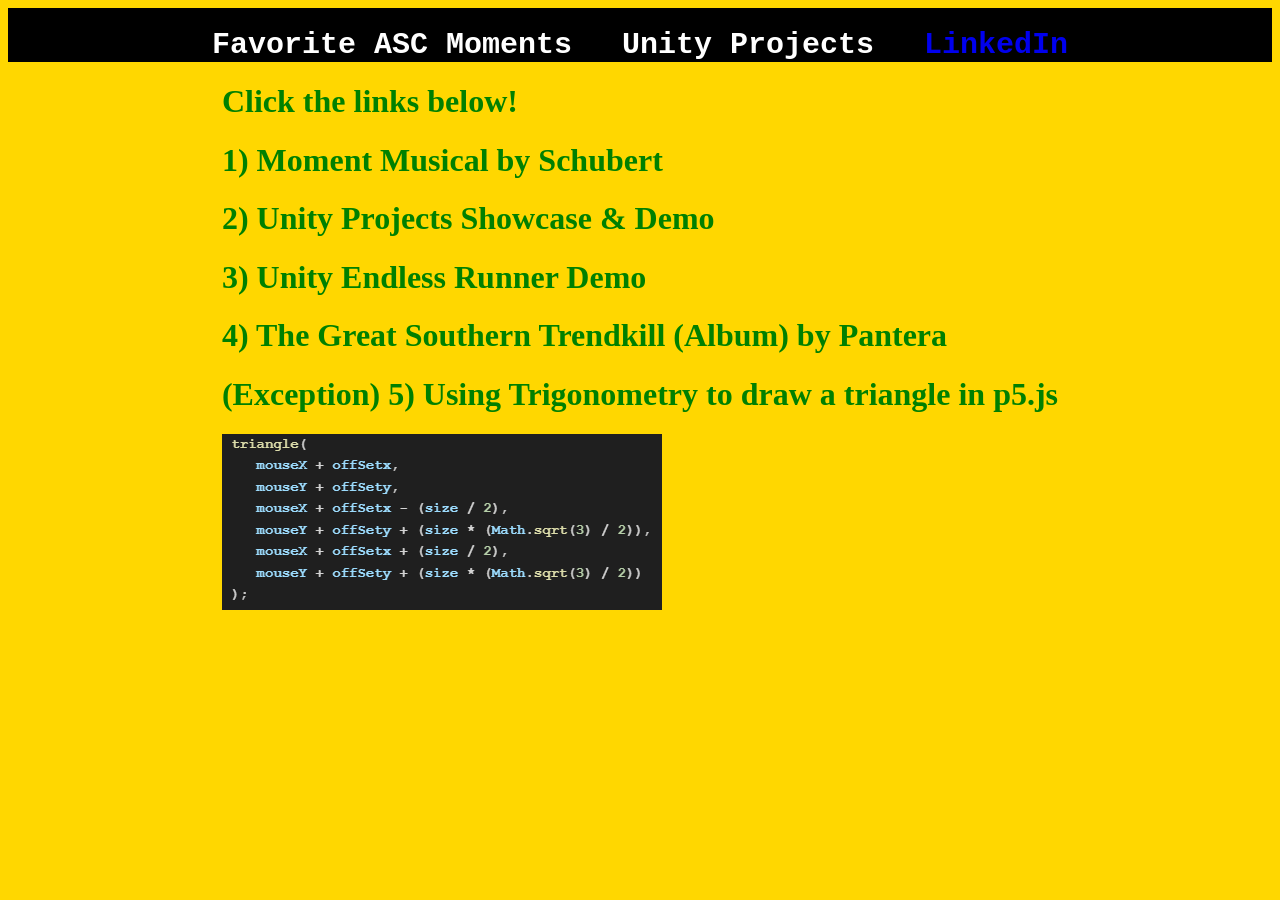
<file: week3/day5/index.html>
<!DOCTYPE html>
<html lang="en">
<head>
    <meta charset="UTF-8">
    <meta name="viewport" content="width=device-width, initial-scale=1.0">
    <title>Nathan's Personal Website</title>
    <link rel="stylesheet" href="styles.css">
</head>
<body>
    <nav class="navbar">
        <div id="barElement"></div>
        <div id="barElement">Favorite ASC Moments</div>
        <div id="barElement">Unity Projects</div>
        <div id="barElement">
            <a href="https://www.linkedin.com/in/nathan-chin-907739309/">
                LinkedIn
            </a>
        </div>
    </nav>
    <div id="album">
        <span id="aMod">
            <h1>Click the links below!</h1>
            <a href="https://drive.google.com/file/d/1TUimmvBf7dUT-D32BuCkvRa4Cww-skjW/view?usp=sharing">
                <h1>
                    1) Moment Musical by Schubert
                </h1>
            </a>
            <a href="https://drive.google.com/file/d/1ZrysOjFPjsV7ms9X-EwzicvaaJjg1UDG/view?usp=sharing">
                <h1>
                    2) Unity Projects Showcase & Demo
                </h1>
            </a>
            <a href="https://drive.google.com/file/d/1Y5XmFbWCq1eXANzmreo_6Hj27f8ieVwR/view?usp=sharing">
                <h1>
                    3) Unity Endless Runner Demo
                </h1>
            </a>
            <a href="https://drive.google.com/file/d/1gcyDc1A6wS29VWzL7Z56oaX9q7V2vPXN/view?usp=sharing">
                <h1>
                    4) The Great Southern Trendkill (Album) by Pantera
                </h1>
            </a>
            <!-- <video src="recordings/Moment_Musical.MOV" controls width="400">
            
            </video>
            <video src="recordings/UnityProjectDemo.mp4" controls width="400">

            </video>
            <video src="recordings/UnityEndlessRunnerDemo.mp4" controls width="400">

            </video>
            <video src="recordings/The Great Southern Trendkill.mp4" controls width="400">

            </video> -->
            <div>
                <h1>(Exception) 5) Using Trigonometry to draw a triangle in p5.js</h1>
                <img src="images/favASCMoment1.png">
            </div>
        </span>
    </div>
</body>
</html>
</file>
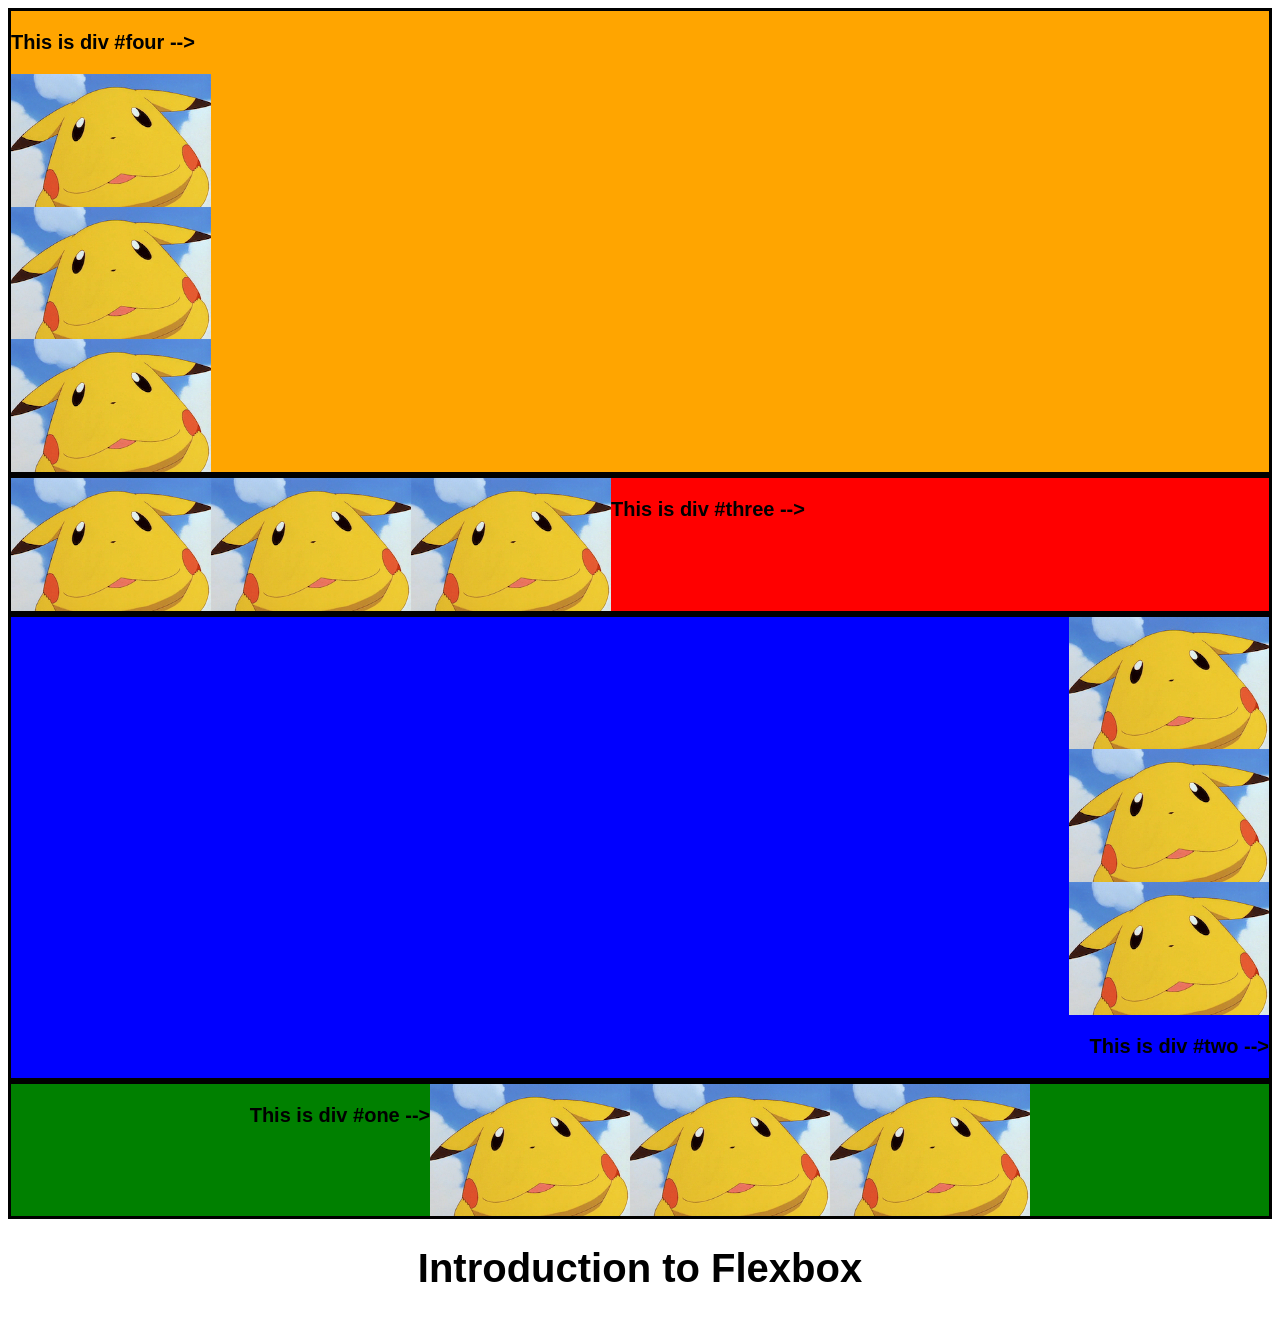
<file: week3/day3/flexbox/index.html>
<!DOCTYPE html>
<html lang="en">
<head>
    <link rel="stylesheet" href="styles.css">
    <meta charset="UTF-8">
    <title>Flexbox</title>
</head>
<body>
    <h1>Introduction to Flexbox</h1>

    <div id="one">
        <p>This is div #one --></p>
        <img src="pikachu.png">
        <img src="pikachu.png">
        <img src="pikachu.png">
    </div>
    

    <div id="two">
        <p>This is div #two --></p>
        <img src="pikachu.png">
        <img src="pikachu.png">
        <img src="pikachu.png">
    </div>

    <div id="three">
        <p>This is div #three --></p>
        <img src="pikachu.png">
        <img src="pikachu.png">
        <img src="pikachu.png">
    </div>

    <div id="four">
        <p>This is div #four --></p>
        <img src="pikachu.png">
        <img src="pikachu.png">
        <img src="pikachu.png">
    </div>
</body>
</html>
</file>
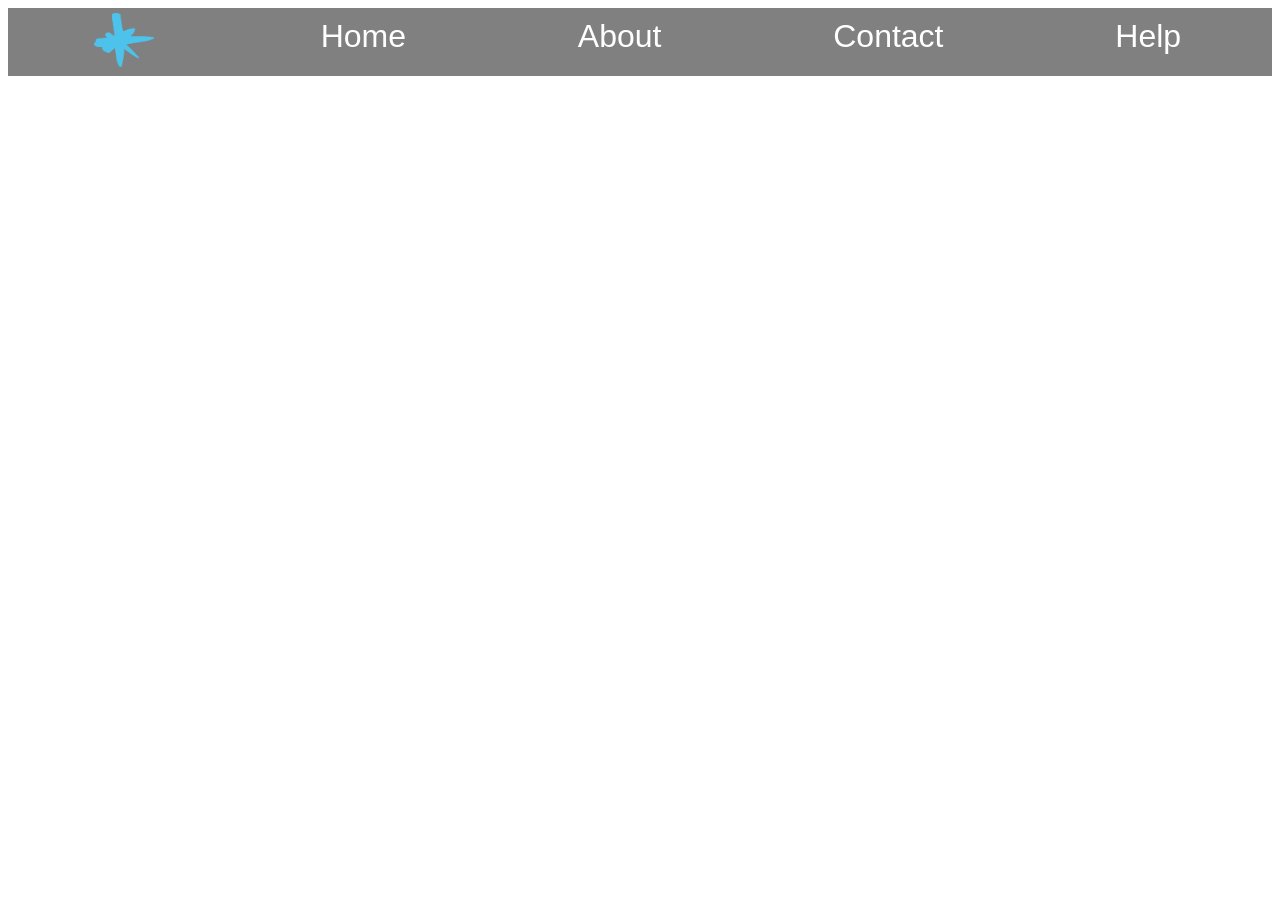
<file: week3/day4/navigation_bar/index.html>
<!DOCTYPE html>
<html lang="en">
<head>
   <meta charset="UTF-8">
   <title>Navigation Bar</title>
   <link rel="stylesheet" href="styles.css">
</head>
<body>
    <nav>
        <a href="https://www.allstarcode.org/">
            <img class="item" src="asc_logo.png">
        </a>

        <a href="#">
            <div class="item">Home</div>
        </a>

        <div class="item">About</div>
        <div class="item">Contact</div>
        <div class="item">Help</div>
    </nav>
</body>
</html>
</file>
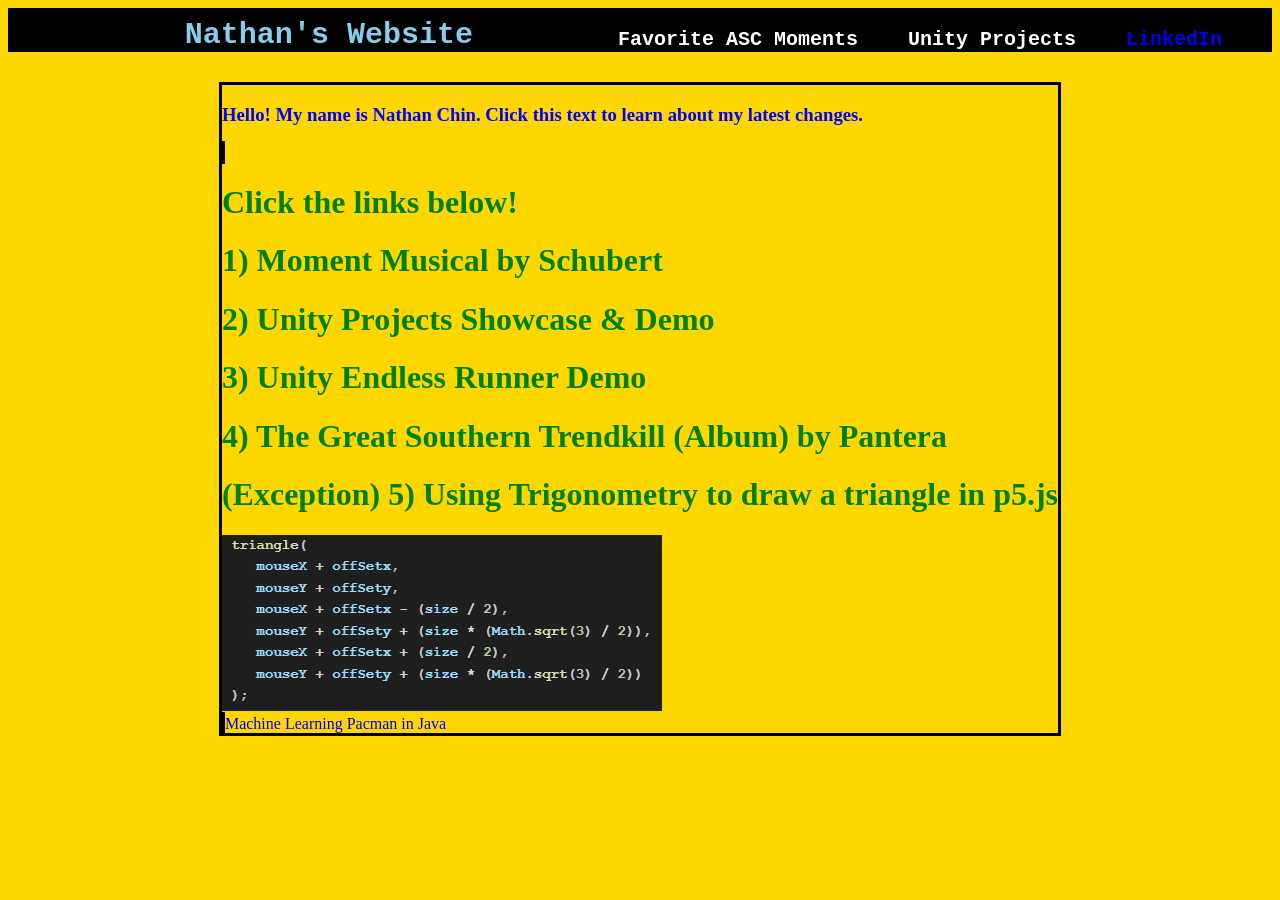
<file: week4/day5/personal_website_REVISED/index.html>
<!DOCTYPE html>
<html lang="en">
<head>
    <meta charset="UTF-8">
    <meta name="viewport" content="width=device-width, initial-scale=1.0">
    <title>Nathan's Personal Website</title>
    <link rel="stylesheet" href="styles.css">
</head>
<body>
    <nav class="navbar">
        <!-- New -->
        <div id="name">Nathan's Website</div>
        <div id="barElement">Favorite ASC Moments</div>
        <div id="barElement">Unity Projects</div>
        <div id="barElement">
            <a target="_blank" href="https://www.linkedin.com/in/nathan-chin-907739309/">
                LinkedIn
            </a>
        </div>
    </nav>
    <div id="album">
        <span>
            <h3>Hello! My name is Nathan Chin. Click this text to learn about my latest changes.
            </h3>
            <span id="aMod">
            <h1>Click the links below!</h1>
            <a href="https://drive.google.com/file/d/1TUimmvBf7dUT-D32BuCkvRa4Cww-skjW/view?usp=sharing">
                <h1>
                    1) Moment Musical by Schubert
                </h1>
            </a>
            <a href="https://drive.google.com/file/d/1ZrysOjFPjsV7ms9X-EwzicvaaJjg1UDG/view?usp=sharing">
                <h1>
                    2) Unity Projects Showcase & Demo
                </h1>
            </a>
            <a href="https://drive.google.com/file/d/1Y5XmFbWCq1eXANzmreo_6Hj27f8ieVwR/view?usp=sharing">
                <h1>
                    3) Unity Endless Runner Demo
                </h1>
            </a>
            <a href="https://drive.google.com/file/d/1gcyDc1A6wS29VWzL7Z56oaX9q7V2vPXN/view?usp=sharing">
                <h1>
                    4) The Great Southern Trendkill (Album) by Pantera
                </h1>
            </a>
            <div>
                <h1>(Exception) 5) Using Trigonometry to draw a triangle in p5.js</h1>
                <img src="images/favASCMoment1.png">
            </div>
        </span>
        <!-- <video src="recordings/Moment_Musical.MOV" controls width="400">
            
        </video>
        <video src="recordings/UnityProjectDemo.mp4" controls width="400">
            
        </video>
        <video src="recordings/UnityEndlessRunnerDemo.mp4" controls width="400">
            
        </video>
        <video src="recordings/The Great Southern Trendkill.mp4" controls width="400">
            
        </video> -->
        <a target="_blank" href="https://docs.google.com/document/d/1YcF22kv1efJ9p9xSN9fBe2F2799KZEE1FcImlaK37As/edit?tab=t.0">Machine Learning</a>
        <a target="_blank" href="https://github.com/JavaNathan/Pacman">Pacman in Java</a>
    </div>
</body>
</html>
</file>
<file: week3/day5/styles.css>
body{
    background-color: #FFD700;
}

a {
    text-decoration: none;
}
#aMod h1 {
    color: green;
}

.navbar{
    display: flex;
    justify-content: center;
    background-color: black;
}

#barElement{
    color: white;
    font-family: 'Courier New', Courier, monospace;
    font-size: 30px;
    font-weight: bold;
    margin-right: 50px;
    margin-top: 20px;
}

#barElement:hover{
    color: #FFD700;
}

#album{
    display: flex;
    justify-content: center;
}
</file>
<file: week3/day3/flexbox/styles.css>
body {
   font-family: Helvetica;
   font-size: 20px;
   font-weight: bold;
}

h1 {
   text-align: center;
}

img {
   width: 200px;
}

#one{
    background-color: green;
    justify-content: center;
    flex-direction: row;
}

#two{
    background-color: blue;
    justify-content: flex-start;
    align-items: flex-end;
    flex-direction: column-reverse;
}

#three{
    background-color: red;
    justify-content: flex-end;
    flex-direction: row-reverse;
}

#four{
    background-color: orange;
    justify-content: space-between;
    flex-direction: column;
}

div{
    border: 3px solid black;
    display: flex;
}

body{
    display: flex;
    flex-direction: column-reverse;
}
</file>
<file: week3/day4/navigation_bar/styles.css>
div{
    font-family: Helvetica;
    background-color: gray;
    color: white;
    font-size: 32px;
    padding: 5px;
}

nav{
    display: flex;
    background-color: grey;
    padding: 5px;
    flex-direction: row;
    justify-content: space-around;
}

img{
    width: 60px;
}

.item:hover{
    background-color: lightskyblue;
    opacity: 0.5;
}

a{
    text-decoration: none;
}
</file>
<file: week4/day5/personal_website_REVISED/styles.css>
body{
    background-color: #FFD700;
}

.navbar{
    display: flex;
    justify-content: flex-end;
    background-color: black;
}

a {
    text-decoration: none;
}

#aMod h1 {
    color: green;
}

/* New */

#name{
    color: skyblue;
    font-family: 'Courier New', Courier, monospace;
    font-size: 30px;
    font-weight: bold;
    margin-right: 145px;
    margin-top: 10px;
}

#barElement{
    color: white;
    font-family: 'Courier New', Courier, monospace;
    font-size: 20px;
    font-weight: bold;
    margin-right: 50px;
    margin-top: 20px;
}

#barElement:hover{
    color: #FFD700;
}

/* New */

#album{
    display: flex;
    flex-direction: column;
    align-items: center;
}

video{
    margin: 40px;
}

h3{
    color: blue;
}

span{
    margin-top: 30px;
    border-style: solid;
}

a{
    margin-top: 40px;
}
</file>
